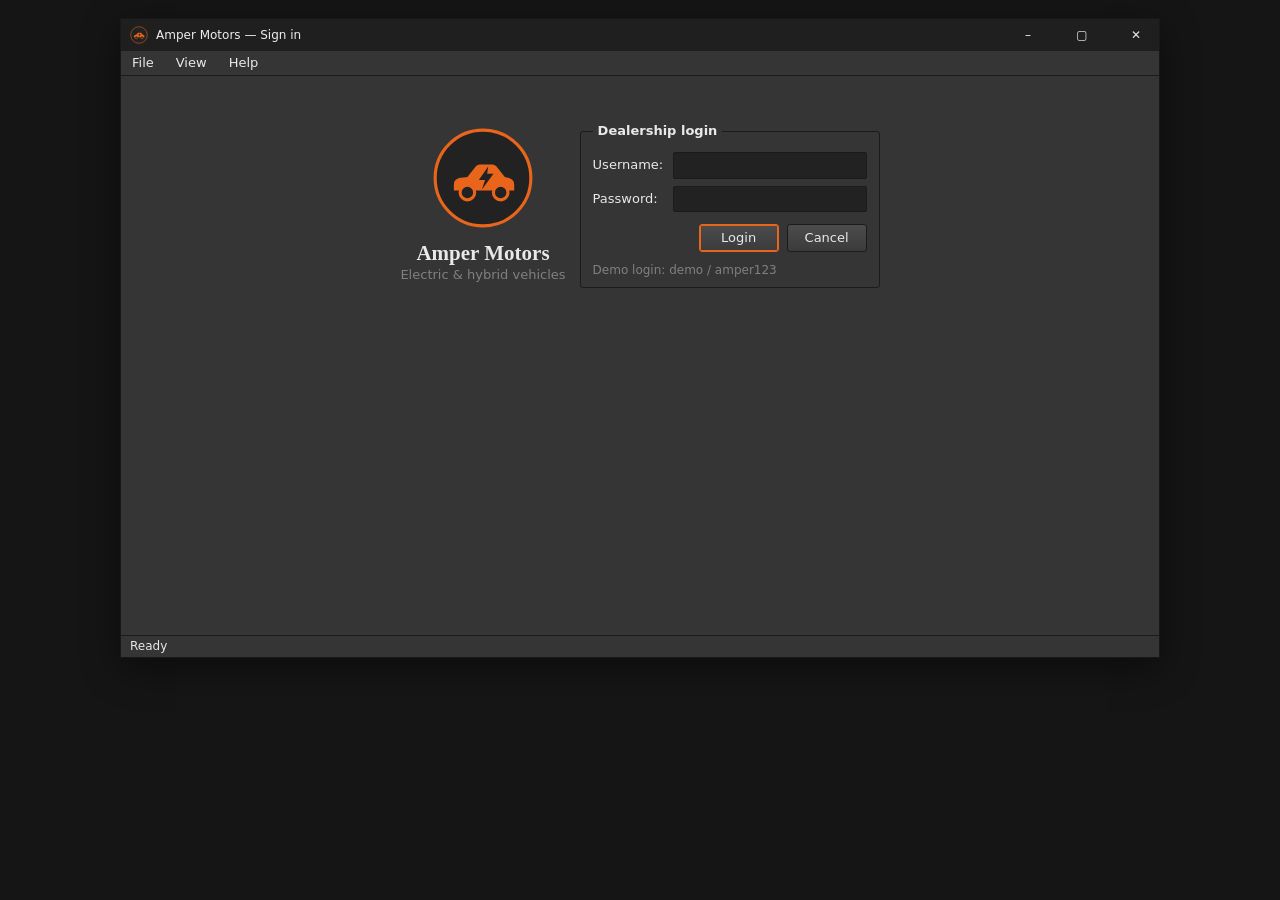
<file: amper_motors_dealership.html>
<!DOCTYPE html>
<html lang="en">
<head>
<meta charset="UTF-8">
<meta name="viewport" content="width=device-width, initial-scale=1, viewport-fit=cover">
<title>Amper Motors — MainWindow</title>
<style>
/* Qt "Fusion"-style widget set for the browser. Palette: body.light / body.dark; highlight colour per scenario. */
:root{--win:#efefef;--base:#fff;--alt:#f5f5f5;--b1:#fdfdfd;--b2:#e1e1e1;--bd:#b4b4b4;--bdd:#8c8c8c;--tx:#1e1e1e;--dis:#8a8a8a;--grid:#dcdcdc;--h1:#f8f8f8;--h2:#dcdcdc;--desk:#6f7d84;--title:#fff;--titletx:#111;--hl:#2f6b4a;--hlt:#fff;color-scheme:light;font:13px/1.4 "Segoe UI","Noto Sans",Ubuntu,system-ui,sans-serif}
.dark{--win:#353535;--base:#222;--alt:#2a2a2a;--b1:#4c4c4c;--b2:#3b3b3b;--bd:#1b1b1b;--bdd:#0e0e0e;--tx:#e9e9e9;--dis:#808080;--grid:#363636;--h1:#474747;--h2:#363636;--desk:#151515;--title:#1f1f1f;--titletx:#eee;color-scheme:dark}
body.s1{--hl:#2f6b4a}body.s1.dark{--hl:#4ea67a}body.s2{--hl:#e8651b}body.s2.light{--hl:#c24f0e}
*{box-sizing:border-box}[hidden]{display:none!important}
body{margin:0;background:var(--desk);color:var(--tx)}
.logo{display:inline-block}.logo svg{width:100%;height:100%;display:block}.logo.ic{width:18px;height:18px}.logo.sm{width:44px;height:44px}.logo.lg{width:104px;height:104px}

/* window chrome: title bar, QMenuBar, QStatusBar */
.win{max-width:1040px;margin:18px auto;background:var(--win);border:1px solid rgba(0,0,0,.55);box-shadow:0 10px 36px rgba(0,0,0,.45);display:flex;flex-direction:column;min-height:640px}
.title{display:flex;align-items:center;gap:8px;background:var(--title);color:var(--titletx);padding-left:9px;height:32px;font-size:12px;user-select:none}
.title #wt{flex:1}.title b{width:46px;height:32px;display:grid;place-items:center;font-weight:400;cursor:default}.title b:hover{background:rgba(128,128,128,.25)}.title b.x:hover{background:#c42b1c;color:#fff}
.menubar{display:flex;border-bottom:1px solid var(--bd);background:var(--win);position:relative;z-index:5}
.mi{position:relative;padding:3px 11px;cursor:default}.mi:hover,.mi.open{background:var(--hl);color:var(--hlt)}
.menu{display:none;position:absolute;left:0;top:100%;min-width:210px;background:var(--base);color:var(--tx);border:1px solid var(--bdd);box-shadow:3px 3px 8px rgba(0,0,0,.3);padding:3px 0}
.mi.open .menu{display:block}.act{padding:4px 22px}.act:hover{background:var(--hl);color:var(--hlt)}.sep{height:1px;background:var(--bd);margin:3px 0}
.status{display:flex;justify-content:space-between;gap:10px;border-top:1px solid var(--bd);padding:2px 9px;font-size:12px;background:var(--win)}#stw{color:var(--dis)}
.central{flex:1;padding:12px 14px}.page{display:none}.page.on{display:block}

/* layouts */
.row{display:flex;gap:14px;flex-wrap:wrap;align-items:flex-start}.col{flex:1 1 300px;min-width:0}
.form{display:grid;grid-template-columns:max-content 1fr;gap:7px 10px;align-items:center}
.btnrow{display:flex;gap:8px;justify-content:flex-end;margin-top:12px;flex-wrap:wrap}
h1.t{font:600 21px Georgia,serif;margin:0}.mut{color:var(--dis)}.hint{font-size:12px}
.login{max-width:370px;margin:28px auto;text-align:center}.login .logo{margin-bottom:6px}
.pghead{display:flex;justify-content:space-between;align-items:center;margin-bottom:8px}
.lbl{display:block;margin:8px 0 3px}.big{font:600 34px/1 Georgia,serif}.hl{height:1px;background:var(--bd);border:0;margin:10px 0}

/* QPushButton, QLineEdit, QTextEdit, QComboBox */
.qpush{min-width:80px;padding:4px 14px;border:1px solid var(--bd);border-radius:3px;background:linear-gradient(var(--b1),var(--b2));color:var(--tx);font:inherit;cursor:default}
.qpush:hover{border-color:var(--hl)}.qpush:active{background:var(--b2)}.qpush.def{border-color:var(--hl);box-shadow:0 0 0 1px var(--hl) inset}.qpush:focus-visible{outline:1px dotted var(--hl);outline-offset:2px}
.qline,.qtext,.qcombo{border:1px solid var(--bd);border-radius:2px;background:var(--base);color:var(--tx);font:inherit;padding:3px 5px;width:100%;min-width:0}
.qline:focus,.qtext:focus,.qcombo:focus{outline:none;border-color:var(--hl);box-shadow:0 0 0 1px var(--hl)}
.qtext{resize:vertical;min-height:62px}
.qcombo{appearance:none;padding-right:24px;background:var(--base) url("data:image/svg+xml,%3Csvg xmlns='http://www.w3.org/2000/svg' width='10' height='6'%3E%3Cpath d='M1 1l4 4 4-4' fill='none' stroke='%23888' stroke-width='1.7'/%3E%3C/svg%3E") no-repeat right 8px center}
[aria-invalid=true]{border-color:#d13438!important}

/* QSpinBox / QDoubleSpinBox / QDateTimeEdit */
.spin{display:flex;position:relative;width:100%}.spin .qline{padding-right:21px}
.spin .ar{position:absolute;right:1px;top:1px;bottom:1px;width:17px;display:flex;flex-direction:column}
.spin .ar i{flex:1;background:linear-gradient(var(--b1),var(--b2));border-left:1px solid var(--bd);display:grid;place-items:center;cursor:default;font-style:normal;font-size:7px;line-height:1;color:var(--tx)}
.spin .ar i:first-child{border-bottom:1px solid var(--bd)}.spin .ar i:hover{background:var(--hl);color:var(--hlt)}

/* QGroupBox, QCheckBox, QRadioButton */
.qgroup{border:1px solid var(--bd);border-radius:3px;margin:0;padding:6px 12px 8px;min-width:0}.qgroup legend{padding:0 5px;font-weight:600}
.qcheck,.qradio{display:flex;align-items:center;gap:7px;margin:4px 0;cursor:default}
.qcheck input,.qradio input{appearance:none;width:14px;height:14px;margin:0;border:1px solid var(--bdd);background:linear-gradient(var(--b1),var(--b2));flex:none;display:grid;place-items:center}
.qcheck input{border-radius:2px}.qradio input{border-radius:50%}
.qcheck input:checked::after{content:"";width:8px;height:4px;border:solid var(--hl);border-width:0 0 2px 2px;transform:rotate(-45deg) translate(1px,-1px)}
.qradio input:checked::after{content:"";width:6px;height:6px;border-radius:50%;background:var(--hl)}
.qcheck input:focus-visible,.qradio input:focus-visible{outline:1px dotted var(--hl);outline-offset:2px}

/* QSlider, QDial, QProgressBar, QLCDNumber */
.slider{position:relative;touch-action:none;user-select:none;outline:none}.slider.h{height:22px;width:100%}.slider.v{width:22px;height:150px}
.slider .gv,.slider .fl{position:absolute;border-radius:2px}.slider .gv{border:1px solid var(--bdd);background:var(--base)}.slider .fl{background:var(--hl)}
.slider.h .gv{left:0;right:0;top:9px;height:6px}.slider.h .fl{left:0;top:10px;height:4px}
.slider.v .gv{top:0;bottom:0;left:8px;width:6px}.slider.v .fl{left:9px;bottom:0;width:4px}
.slider .hd{position:absolute;width:16px;height:16px;border:1px solid var(--bdd);border-radius:3px;background:linear-gradient(var(--b1),var(--b2))}
.slider.h .hd{top:3px}.slider.v .hd{left:3px}.slider:focus .hd{border-color:var(--hl)}
.dial{width:112px;height:112px;touch-action:none;outline:none}.dial:focus circle:first-child{stroke:var(--hl)}
.prog{height:18px;border:1px solid var(--bdd);border-radius:3px;background:var(--base);position:relative;overflow:hidden}
.prog i{position:absolute;inset:0 auto 0 0;width:0;background:var(--hl);transition:width .5s}.prog span{position:relative;display:block;text-align:center;line-height:16px;font-size:12px;text-shadow:0 0 3px var(--base)}
.lcd{display:inline-block;padding:5px 9px;border:1px solid var(--bd);background:var(--base);color:var(--tx)}.lcd svg{display:block}

/* QCalendarWidget */
.cal{border:1px solid var(--bd);background:var(--base);font-size:12px}
.cal .nav{display:flex;align-items:center;gap:3px;padding:3px;background:linear-gradient(var(--h1),var(--h2));border-bottom:1px solid var(--bd)}.cal .nav b{flex:1;text-align:center}
.cal .nav button{border:1px solid var(--bd);background:linear-gradient(var(--b1),var(--b2));color:var(--tx);width:24px;border-radius:2px;cursor:default;font:inherit}.cal .nav button:hover{border-color:var(--hl)}
.cal table{width:100%;border-collapse:collapse;text-align:center;table-layout:fixed}.cal th{background:var(--h2);font-weight:400;padding:2px;border-bottom:1px solid var(--bd)}
.cal td{padding:4px 0;cursor:default}.cal td.wk{background:var(--h2);width:26px}.cal td.we{color:#d04040}.cal td.dim{color:var(--dis)}.cal td.dis{color:var(--dis);opacity:.45}
.cal td.today{font-weight:700;text-decoration:underline}.cal td:not(.wk):not(.dis):hover{background:var(--alt)}.cal td.sel,.cal td.sel:hover{background:var(--hl);color:var(--hlt)}

/* item widgets: QListWidget, QTableWidget, QTreeWidget */
.qlist{list-style:none;margin:6px 0 0;padding:0;border:1px solid var(--bd);background:var(--base);height:112px;overflow:auto}.qlist li{padding:2px 7px}
.qview{border:1px solid var(--bd);background:var(--base);overflow:auto;max-height:200px}
.qtable{width:100%;border-collapse:collapse}.qtable th{background:linear-gradient(var(--h1),var(--h2));border:1px solid var(--bd);padding:3px 7px;text-align:left;font-weight:600;font-size:12px;position:sticky;top:0}
.qtable td{border:1px solid var(--grid);padding:3px 7px}.qtable tr:nth-child(even) td{background:var(--alt)}
.qlist li.sel,.qtable tr.sel td,.tr.sel{background:var(--hl)!important;color:var(--hlt)}
.th,.tr{display:grid;gap:0;padding:3px 7px}.th{background:linear-gradient(var(--h1),var(--h2));border-bottom:1px solid var(--bd);font-weight:600;font-size:12px}
.tr{cursor:default;border-bottom:1px solid var(--grid)}.tr.top{font-weight:600}.tr u{text-decoration:none;display:inline-block;width:16px;cursor:pointer}

/* containers: QTabWidget, QScrollArea, QGraphicsView, QTextBrowser */
.tabbar{display:flex;gap:2px;padding-left:4px;margin-bottom:-1px;position:relative;z-index:1}
.tabbar button{border:1px solid var(--bd);border-bottom:0;border-radius:3px 3px 0 0;background:linear-gradient(var(--b1),var(--b2));color:var(--tx);padding:3px 14px;font:inherit;cursor:default}
.tabbar button.on{background:var(--win);padding-bottom:6px;margin-top:-2px;font-weight:600}.tabpage{display:none;border:1px solid var(--bd);padding:10px}.tabpage.on{display:block}
.qscroll{border:1px solid var(--bd);overflow:auto;max-height:470px;padding:10px;scrollbar-color:var(--bdd) var(--alt)}
.qscroll::-webkit-scrollbar{width:14px;height:14px}.qscroll::-webkit-scrollbar-track{background:var(--alt)}.qscroll::-webkit-scrollbar-thumb{background:linear-gradient(var(--b1),var(--b2));border:1px solid var(--bd)}
.qgv{border:1px solid var(--bdd);background:var(--base);box-shadow:inset 1px 1px 2px rgba(0,0,0,.18)}.qgv svg{display:block;width:100%;height:auto}
.qbrowser{border:1px solid var(--bd);background:var(--base);padding:6px 9px;overflow:auto;min-height:92px}.qbrowser h3{margin:0 0 4px;font-size:14px}.qbrowser p{margin:3px 0}.qbrowser time{color:var(--hl);font-weight:600;margin-right:8px}
.qframe{border:1px solid var(--bd);padding:4px 10px}

/* QMessageBox */
.ovl{position:fixed;inset:0;background:rgba(0,0,0,.35);display:none;align-items:center;justify-content:center;z-index:30;padding:10px}.ovl.on{display:flex}
.mbox{background:var(--win);border:1px solid var(--bdd);box-shadow:0 8px 30px rgba(0,0,0,.5);min-width:300px;max-width:min(440px,94vw)}
.mbox .mt{background:var(--title);color:var(--titletx);padding:6px 10px;font-size:12px}.mbox .mb{display:flex;gap:14px;padding:16px}.mbox .btnrow{padding:0 14px 12px;margin:0}
.ico{width:32px;height:32px;border-radius:50%;display:grid;place-items:center;color:#fff;font:700 18px Georgia,serif;flex:none}
.ico.info,.ico.ask{background:#2d7bd4}.ico.warn{background:#d99a00}.ico.crit{background:#d13438}

@media(max-width:760px){.win{margin:0;border:0;min-height:100vh}.form{grid-template-columns:1fr}.central{padding:10px}}
body{padding-top:env(safe-area-inset-top,0px);padding-bottom:env(safe-area-inset-bottom,0px)}
</style>
</head>
<body class="s2 dark">
<div class="win">
  <div class="title"><span class="logo ic"></span><span id="wt">Amper Motors — Sign in</span><b title="Minimise">–</b><b title="Maximise">▢</b><b class="x" data-act="exit" title="Close">✕</b></div>
  <div class="menubar">
    <div class="mi">File<div class="menu"><div class="act" data-act="signout">Sign out</div><div class="sep"></div><div class="act" data-act="exit">Exit</div></div></div>
    <div class="mi">View<div class="menu"><div class="act" data-act="palette">Switch palette (dark / light)</div></div></div>
    <div class="mi">Help<div class="menu"><div class="act" data-act="about">About</div></div></div>
  </div>

  <div class="central" data-qt="QStackedWidget">

    <!-- 0: Login (QGridLayout: logo left, group box right) -->
    <section class="page on" id="p0">
      <div class="row" style="max-width:640px;margin:34px auto;align-items:center;justify-content:center">
        <div style="text-align:center"><span class="logo lg" data-qt="QLabel (pixmap)"></span><h1 class="t" style="margin-top:6px" data-qt="QLabel">Amper Motors</h1><div class="mut" data-qt="QLabel">Electric &amp; hybrid vehicles</div></div>
        <fieldset class="qgroup" style="width:300px" data-qt="QGroupBox"><legend>Dealership login</legend>
          <div class="form" style="margin:6px 0 12px">
            <label for="user">Username:</label><input class="qline" id="user" autocomplete="off" data-qt="QLineEdit">
            <label for="pass">Password:</label><input class="qline" id="pass" type="password" data-qt="QLineEdit (echoMode: Password)">
          </div>
          <div class="btnrow" style="margin:0"><button class="qpush def" id="loginBtn" data-qt="QPushButton">Login</button><button class="qpush" id="cancelBtn" data-qt="QPushButton">Cancel</button></div>
          <p class="mut hint" style="margin:10px 0 0">Demo login: demo / amper123</p>
        </fieldset>
      </div>
    </section>

    <!-- 1: Vehicle inventory (QTabWidget + QTextBrowser) -->
    <section class="page" id="p1">
      <div class="pghead"><h1 class="t" data-qt="QLabel">Vehicle inventory</h1><span class="logo sm"></span></div>
      <div class="row">
        <div class="col" id="vTabs" data-qt="QTabWidget">
          <div class="tabbar"><button>Details</button><button>Battery &amp; range</button><button>Features &amp; notes</button></div>
          <div class="tabpage form" style="align-content:start">
            <label for="vMake">Make:</label><input class="qline" id="vMake" placeholder="e.g. BYD" data-qt="QLineEdit">
            <label for="vModel">Model:</label><input class="qline" id="vModel" placeholder="e.g. Atto 3" data-qt="QLineEdit">
            <label for="vYear">Year:</label><input class="qline" id="vYear" value="2024" data-spin data-min="2015" data-max="2027" data-qt="QSpinBox">
            <label for="vColour">Colour:</label><input class="qline" id="vColour" data-qt="QLineEdit">
            <label for="vFuel">Fuel type:</label><select class="qcombo" id="vFuel" data-qt="QComboBox"><option>Electric</option><option>Plug-in hybrid</option><option>Hybrid</option></select>
            <label for="vPlug">Charge port:</label><select class="qcombo" id="vPlug" data-qt="QComboBox"><option>CCS2</option><option>Type 2</option><option>CHAdeMO</option><option>None</option></select>
            <label for="vPrice">Price:</label><input class="qline" id="vPrice" value="0" data-spin data-min="0" data-max="5000000" data-step="5000" data-pre="R " data-qt="QSpinBox">
          </div>
          <div class="tabpage">
            <div class="form"><label for="vCond">Condition:</label><select class="qcombo" id="vCond" data-qt="QComboBox"><option>New</option><option>Demo</option><option>Used</option></select></div>
            <div class="row" style="margin-top:12px;flex-wrap:nowrap;align-items:flex-start">
              <div style="flex:1"><div data-qt="QLabel">Range per charge: <b id="rangeOut">400 km</b></div><div id="rangeS" style="margin-top:8px" data-qt="QSlider (horizontal)"></div></div>
              <div style="text-align:center"><div data-qt="QLabel">Battery health: <b id="sohOut">100%</b></div><div id="sohS" style="margin:8px auto 0" data-qt="QSlider (vertical)"></div></div>
            </div>
          </div>
          <div class="tabpage">
            <div class="qframe" id="feats" data-qt="QFrame">
              <label class="qcheck"><input type="checkbox" value="Fast DC charging" data-qt="QCheckBox">Fast DC charging</label>
              <label class="qcheck"><input type="checkbox" value="Vehicle-to-load (V2L)" data-qt="QCheckBox">Vehicle-to-load (V2L), runs appliances during load-shedding</label>
              <label class="qcheck"><input type="checkbox" value="Heat pump" data-qt="QCheckBox">Heat pump</label>
              <label class="qcheck"><input type="checkbox" value="Towbar" data-qt="QCheckBox">Towbar</label></div>
            <label class="lbl" for="vNotes" data-qt="QLabel">Notes:</label><textarea class="qtext" id="vNotes" data-qt="QPlainTextEdit"></textarea>
          </div>
        </div>
        <div class="col"><div class="lbl" style="margin-top:0" data-qt="QLabel">Spec sheet (updates as you type)</div><div class="qbrowser" id="spec" style="min-height:190px" data-qt="QTextBrowser"></div></div>
      </div>
      <div class="btnrow"><button class="qpush" id="saveV" data-qt="QPushButton">Save vehicle</button><button class="qpush" id="clearV" data-qt="QPushButton">Clear form</button><button class="qpush def" data-go="2" data-qt="QPushButton">Next →</button></div>
    </section>

    <!-- 2: Test drives (QCalendarWidget, QTimeEdit, QDateEdit, QTreeWidget) -->
    <section class="page" id="p2">
      <div class="pghead"><h1 class="t" data-qt="QLabel">Test-drive bookings</h1><span class="logo sm"></span></div>
      <div class="row">
        <div class="col form" style="align-content:start">
          <label for="dName">Customer:</label><input class="qline" id="dName" placeholder="Full name" data-qt="QLineEdit">
          <label for="dContact">Contact:</label><input class="qline" id="dContact" placeholder="Phone or email" data-qt="QLineEdit">
          <label for="dVehicle">Vehicle:</label><select class="qcombo" id="dVehicle" data-qt="QComboBox"></select>
          <label for="dTime">Time slot:</label><input class="qline" id="dTime" data-qt="QTimeEdit">
          <label for="dLic">Licence expires:</label><input class="qline" id="dLic" data-qt="QDateEdit">
          <label for="dPay">Payment plan:</label><select class="qcombo" id="dPay" data-qt="QComboBox"><option>Cash</option><option selected>Finance</option><option>Lease</option></select>
          <span></span><div id="extras"><label class="qcheck"><input type="checkbox" value="Trade-in" data-qt="QCheckBox">Trade-in</label><label class="qcheck"><input type="checkbox" value="Home charger quote" data-qt="QCheckBox">Home charger quote</label></div>
        </div>
        <div class="col"><div class="lbl" style="margin-top:0" data-qt="QLabel">Drive date:</div><div id="dCal" data-qt="QCalendarWidget"></div></div>
      </div>
      <div class="lbl" data-qt="QLabel">Booked drives:</div>
      <div class="qview" id="tree" data-qt="QTreeWidget"></div>
      <div class="btnrow"><button class="qpush" data-go="1" data-qt="QPushButton">← Back</button><button class="qpush" id="cancelD" data-qt="QPushButton">Cancel selected</button><button class="qpush" id="bookD" data-qt="QPushButton">Book test drive</button><button class="qpush def" data-go="3" data-qt="QPushButton">Next →</button></div>
    </section>

    <!-- 3: Dashboard (QScrollArea, QGraphicsView x2, QTextBrowser, QTabWidget) -->
    <section class="page" id="p3">
      <div class="pghead"><h1 class="t" data-qt="QLabel">Dashboard &amp; reports</h1><span class="logo sm"></span></div>
      <div class="qscroll" data-qt="QScrollArea">
        <div class="row" style="align-items:stretch">
          <div class="col" style="flex-basis:210px"><div class="mut" data-qt="QLabel">Workshop clock</div><div class="qgv" id="gvClock" data-qt="QGraphicsView">
            <svg viewBox="0 0 120 120"><circle cx="60" cy="60" r="56" fill="none" stroke="var(--bd)" stroke-width="3"/><g id="faceTicks"></g>
              <line id="hH" x1="60" y1="60" x2="60" y2="34" stroke="var(--tx)" stroke-width="4" stroke-linecap="round"/><line id="hM" x1="60" y1="60" x2="60" y2="20" stroke="var(--tx)" stroke-width="3" stroke-linecap="round"/>
              <line id="hS" x1="60" y1="66" x2="60" y2="16" stroke="var(--hl)" stroke-width="1.6"/><circle cx="60" cy="60" r="3.5" fill="var(--hl)"/></svg></div>
            <div class="big" style="font-size:22px;margin-top:6px" id="clockTime" data-qt="QLabel">00:00:00</div><div class="mut" id="clockDate" data-qt="QLabel"></div></div>
          <div class="col" style="flex-basis:210px"><div class="mut" data-qt="QLabel">Vehicles in stock</div><div class="big" style="font-size:54px;margin:8px 0" id="stockNum" data-qt="QLabel">0</div><div class="mut" id="bookedTxt" data-qt="QLabel"></div></div>
          <div class="col" style="flex-basis:300px"><div class="mut" data-qt="QLabel">Stock by fuel type</div><div class="qgv" id="gvChart" data-qt="QGraphicsView"></div></div>
        </div>
        <hr class="hl" data-qt="Line (horizontal)">
        <div class="mut" data-qt="QLabel">Recent activity</div><div class="qbrowser" id="log" style="max-height:130px" data-qt="QTextBrowser"></div>
        <fieldset class="qgroup" style="margin-top:12px" data-qt="QGroupBox"><legend>Finance estimate</legend>
          <div class="row" style="align-items:end">
            <div class="col" style="flex-basis:190px"><label class="lbl" style="margin-top:0" for="fVehicle">Vehicle:</label><select class="qcombo" id="fVehicle" data-qt="QComboBox"></select></div>
            <div class="col" style="flex-basis:110px"><label class="lbl" style="margin-top:0" for="fDep">Deposit:</label><input class="qline" id="fDep" value="10" data-spin data-min="0" data-max="90" data-step="5" data-suf=" %" data-qt="QSpinBox"></div>
            <div class="col" style="flex-basis:110px"><label class="lbl" style="margin-top:0" for="fRate">Interest rate:</label><input class="qline" id="fRate" value="11" data-spin data-min="0" data-max="25" data-suf=" %" data-qt="QSpinBox"></div>
            <div class="col" style="flex-basis:120px"><label class="lbl" style="margin-top:0" for="fTerm">Term:</label><select class="qcombo" id="fTerm" data-qt="QComboBox"><option value="36">36 months</option><option value="48">48 months</option><option value="60" selected>60 months</option><option value="72">72 months</option></select></div>
            <div class="col" style="flex-basis:170px"><div class="mut" data-qt="QLabel">Estimated repayment</div><div class="big" style="font-size:22px" id="fOut" data-qt="QLabel">—</div></div>
          </div><div class="mut" id="fNote" style="margin-top:4px"></div>
        </fieldset>
        <div id="tTabs" style="margin-top:14px" data-qt="QTabWidget">
          <div class="tabbar"><button>Vehicles</button><button>Test drives</button></div>
          <div class="tabpage"><input class="qline" id="flt" placeholder="Filter…" style="margin-bottom:6px" data-qt="QLineEdit"><div class="qview" id="tblV" data-qt="QTableView"></div><div class="btnrow"><button class="qpush" id="remV" data-qt="QPushButton">Remove selected</button></div></div>
          <div class="tabpage"><div class="qview" id="tblD" data-qt="QTableView"></div></div>
        </div>
      </div>
      <div class="btnrow"><button class="qpush" data-go="2" data-qt="QPushButton">← Back</button><button class="qpush" id="sample" data-qt="QPushButton">Load sample data</button><button class="qpush" id="export" data-qt="QPushButton">Export report</button><button class="qpush def" id="exitBtn" data-qt="QPushButton">Exit</button></div>
    </section>
  </div>

  <div class="status"><span id="st">Ready</span><span id="stw"></span></div>
</div>
<script>
/* Qt Designer widget set (QDial, QLCDNumber, QCalendarWidget, QDateTimeEdit, QSlider, QTreeWidget ...)
   redrawn in plain HTML/CSS/JS. No libraries. Hover any widget to see its Qt class in the status bar. */
const $ = (s, r = document) => r.querySelector(s), $$ = (s, r = document) => [...r.querySelectorAll(s)];
const esc = s => String(s ?? "").replace(/[&<>"]/g, c => ({ "&": "&amp;", "<": "&lt;", ">": "&gt;", '"': "&quot;" }[c]));
const p2 = n => String(n).padStart(2, "0");
const isoLocal = d => `${d.getFullYear()}-${p2(d.getMonth() + 1)}-${p2(d.getDate())}`;
const fmtD = d => d.toLocaleDateString("en-ZA", { day: "2-digit", month: "long", year: "numeric" });
const money = n => "R" + Math.round(n).toLocaleString("en-ZA");
const uid = () => Date.now().toString(36) + Math.random().toString(36).slice(2, 6);
const fire = (el, t = "input") => el.dispatchEvent(new Event(t, { bubbles: true }));
const Qt = { logged: false };

/* QStatusBar: messages on the left, the Qt class under the mouse on the right */
let stT;
Qt.status = (m, ms = 5000) => { const s = $("#st"); s.textContent = m; clearTimeout(stT); stT = setTimeout(() => s.textContent = "Ready", ms); };
document.addEventListener("mouseover", e => { const w = e.target.closest && e.target.closest("[data-qt]"), s = $("#stw"); if (w && s) s.textContent = w.dataset.qt + (w.id ? "  ·  " + w.id : ""); });

/* QMessageBox */
Qt.msg = (kind, title, text, cb, buttons) => {
  let o = $("#ovl"); if (!o) { o = document.createElement("div"); o.id = "ovl"; o.className = "ovl"; document.body.appendChild(o); }
  o.innerHTML = `<div class="mbox" role="dialog" aria-modal="true"><div class="mt">${esc(title)}</div><div class="mb"><div class="ico ${kind}">${{ info: "i", warn: "!", crit: "×", ask: "?" }[kind]}</div><div>${esc(text)}</div></div>` +
    `<div class="btnrow">${buttons.map((b, i) => `<button class="qpush${i ? "" : " def"}" data-i="${i}">${b}</button>`).join("")}</div></div>`;
  o.classList.add("on"); $("button", o).focus();
  $$("button", o).forEach(b => b.onclick = () => { o.classList.remove("on"); if (cb) cb(+b.dataset.i); });
};
Qt.info = (t, m, cb) => Qt.msg("info", t, m, cb, ["OK"]);
Qt.warn = (t, m, cb) => Qt.msg("warn", t, m, cb, ["OK"]);
Qt.ask = (t, m, yes) => Qt.msg("ask", t, m, i => { if (i === 0) yes(); }, ["Yes", "No"]);

/* QMenuBar */
Qt.menus = h => {
  $$(".mi").forEach(m => m.addEventListener("click", e => { if (e.target.closest(".act")) return; const was = m.classList.contains("open"); $$(".mi").forEach(x => x.classList.remove("open")); if (!was) m.classList.add("open"); }));
  $$(".act").forEach(a => a.addEventListener("click", () => { $$(".mi").forEach(x => x.classList.remove("open")); if (h[a.dataset.act]) h[a.dataset.act](); }));
  $$(".title [data-act]").forEach(b => b.addEventListener("click", () => h[b.dataset.act] && h[b.dataset.act]()));
  document.addEventListener("click", e => { if (!e.target.closest(".mi")) $$(".mi").forEach(x => x.classList.remove("open")); });
};
Qt.palette = () => document.body.classList.toggle("dark") + document.body.classList.toggle("light");

/* QStackedWidget */
Qt.stack = onGo => {
  const pages = $$(".central > .page");
  const go = n => { if (n > 0 && !Qt.logged) return; pages.forEach((p, i) => p.classList.toggle("on", i === n)); if (onGo) onGo(n); window.scrollTo(0, 0); };
  $$("[data-go]").forEach(b => b.addEventListener("click", () => go(+b.dataset.go)));
  return go;
};

/* QSpinBox / QDoubleSpinBox:  <input class="qline" data-spin data-min data-max data-step data-dec data-pre data-suf> */
Qt.spin = el => {
  const D = el.dataset, n = (v, d) => v === undefined ? d : +v, min = n(D.min, 0), max = n(D.max, 100), step = n(D.step, 1), dec = n(D.dec, 0), pre = D.pre || "", suf = D.suf || "";
  const w = document.createElement("div"); w.className = "spin"; el.replaceWith(w); w.append(el);
  const ar = document.createElement("div"); ar.className = "ar"; ar.innerHTML = "<i>▲</i><i>▼</i>"; w.append(ar);
  const parse = () => { const v = parseFloat(String(el.value).replace(/[^0-9.\-]/g, "")); return isNaN(v) ? min : v; };
  const set = v => { v = Math.min(max, Math.max(min, v)); el.value = pre + v.toFixed(dec) + suf; };
  const bump = d => { set(parse() + d * step); fire(el); };
  set(parse());
  ar.children[0].onclick = () => bump(1); ar.children[1].onclick = () => bump(-1);
  el.addEventListener("keydown", e => { if (e.key === "ArrowUp") { e.preventDefault(); bump(1); } if (e.key === "ArrowDown") { e.preventDefault(); bump(-1); } });
  el.addEventListener("blur", () => { set(parse()); fire(el, "change"); });
  el.addEventListener("wheel", e => { if (document.activeElement === el) { e.preventDefault(); bump(e.deltaY < 0 ? 1 : -1); } }, { passive: false });
  el._get = parse; el._set = set;
};
Qt.val = el => el._get(); Qt.setVal = (el, v) => el._set(v);

/* QDateTimeEdit / QDateEdit / QTimeEdit: sections are highlighted and stepped with the arrows, like Qt */
Qt.dte = (el, { fmt, init, min, clamp, step = 1 }) => {
  const w = document.createElement("div"); w.className = "spin"; el.replaceWith(w); w.append(el);
  const ar = document.createElement("div"); ar.className = "ar"; ar.innerHTML = "<i>▲</i><i>▼</i>"; w.append(ar);
  el.readOnly = true;
  const lim = clamp || (x => min && x < min ? new Date(min) : x);
  let d = lim(new Date(init)), si = 0, secs = [];
  const render = () => {
    const V = { dd: p2(d.getDate()), MM: p2(d.getMonth() + 1), yyyy: String(d.getFullYear()), HH: p2(d.getHours()), mm: p2(d.getMinutes()) };
    secs = []; let out = "", last = 0;
    fmt.replace(/dd|MM|yyyy|HH|mm/g, (t, i) => { out += fmt.slice(last, i); secs.push({ t, s: out.length, l: V[t].length }); out += V[t]; last = i + t.length; });
    el.value = out + fmt.slice(last);
  };
  const hl = () => el.setSelectionRange(secs[si].s, secs[si].s + secs[si].l);
  const pick = () => { si = Math.max(0, secs.findIndex(s => el.selectionStart >= s.s && el.selectionStart <= s.s + s.l)); hl(); };
  const bump = dir => {
    const t = secs[si].t, x = new Date(d);
    if (t === "dd") x.setDate(x.getDate() + dir); if (t === "MM") x.setMonth(x.getMonth() + dir); if (t === "yyyy") x.setFullYear(x.getFullYear() + dir);
    if (t === "HH") x.setHours(x.getHours() + dir); if (t === "mm") x.setMinutes(x.getMinutes() + dir * step);
    d = lim(x); render(); hl(); fire(el);
  };
  ar.children[0].onclick = () => { bump(1); el.focus(); }; ar.children[1].onclick = () => { bump(-1); el.focus(); };
  el.addEventListener("mouseup", pick); el.addEventListener("focus", () => setTimeout(pick, 0));
  el.addEventListener("keydown", e => {
    if (e.key === "ArrowUp") { e.preventDefault(); bump(1); } else if (e.key === "ArrowDown") { e.preventDefault(); bump(-1); }
    else if (e.key === "ArrowRight" && si < secs.length - 1) { e.preventDefault(); si++; hl(); } else if (e.key === "ArrowLeft" && si > 0) { e.preventDefault(); si--; hl(); }
  });
  render(); el._get = () => new Date(d); el._set = x => { d = lim(new Date(x)); render(); };
};
Qt.dateOf = el => el._get();

/* QCalendarWidget: week numbers, weekends in red, minimum date */
Qt.calendar = (el, { min, onChange } = {}) => {
  const today = new Date(); today.setHours(0, 0, 0, 0);
  let sel = new Date(today), vy = sel.getFullYear(), vm = sel.getMonth();
  const MON = ["January", "February", "March", "April", "May", "June", "July", "August", "September", "October", "November", "December"];
  const wk = d => { const t = new Date(Date.UTC(d.getFullYear(), d.getMonth(), d.getDate())), n = t.getUTCDay() || 7; t.setUTCDate(t.getUTCDate() + 4 - n); return Math.ceil(((t - Date.UTC(t.getUTCFullYear(), 0, 1)) / 864e5 + 1) / 7); };
  function draw() {
    const start = new Date(vy, vm, 1 - ((new Date(vy, vm, 1).getDay() + 6) % 7));
    let h = `<div class="cal"><div class="nav"><button type="button" data-n="-12">«</button><button type="button" data-n="-1">‹</button><b>${MON[vm]} ${vy}</b><button type="button" data-n="1">›</button><button type="button" data-n="12">»</button></div><table><tr><th></th>${["Mo", "Tu", "We", "Th", "Fr", "Sa", "Su"].map(x => `<th>${x}</th>`).join("")}</tr>`;
    for (let r = 0; r < 6; r++) {
      const rs = new Date(start.getFullYear(), start.getMonth(), start.getDate() + r * 7);
      h += `<tr><td class="wk">${wk(new Date(rs.getFullYear(), rs.getMonth(), rs.getDate() + 3))}</td>`;
      for (let c = 0; c < 7; c++) {
        const d = new Date(rs.getFullYear(), rs.getMonth(), rs.getDate() + c);
        const cls = [d.getMonth() !== vm && "dim", c > 4 && "we", min && d < min && "dis", d.getTime() === sel.getTime() && "sel", d.getTime() === today.getTime() && "today"].filter(Boolean).join(" ");
        h += `<td class="${cls}" data-t="${d.getTime()}">${d.getDate()}</td>`;
      }
      h += "</tr>";
    }
    el.innerHTML = h + "</table></div>";
    $$(".nav button", el).forEach(b => b.onclick = () => { const d = new Date(vy, vm + +b.dataset.n, 1); vy = d.getFullYear(); vm = d.getMonth(); draw(); });
    $$("td[data-t]", el).forEach(td => td.onclick = () => { if (td.classList.contains("dis")) return; sel = new Date(+td.dataset.t); vy = sel.getFullYear(); vm = sel.getMonth(); draw(); if (onChange) onChange(new Date(sel)); });
  }
  draw();
  return { get: () => new Date(sel), set: d => { sel = new Date(d); vy = sel.getFullYear(); vm = sel.getMonth(); draw(); } };
};

/* QSlider (horizontal or vertical) */
Qt.slider = (el, { min, max, step = 1, value, v = false, onChange }) => {
  el.classList.add("slider", v ? "v" : "h"); el.tabIndex = 0; el.setAttribute("role", "slider");
  el.innerHTML = '<div class="gv"></div><div class="fl"></div><div class="hd"></div>';
  let val = value, drag = false; const hd = $(".hd", el), fl = $(".fl", el);
  const draw = () => { const f = (val - min) / (max - min); if (v) { hd.style.bottom = `calc((100% - 16px) * ${f})`; fl.style.height = f * 100 + "%"; } else { hd.style.left = `calc((100% - 16px) * ${f})`; fl.style.width = f * 100 + "%"; } el.setAttribute("aria-valuenow", val); };
  const set = x => { x = Math.min(max, Math.max(min, Math.round(x / step) * step)); const c = x !== val; val = x; draw(); if (c) { if (onChange) onChange(val); fire(el); } };
  const from = e => { const r = el.getBoundingClientRect(), f = v ? 1 - (e.clientY - r.top - 8) / (r.height - 16) : (e.clientX - r.left - 8) / (r.width - 16); set(min + Math.min(1, Math.max(0, f)) * (max - min)); };
  el.addEventListener("pointerdown", e => { drag = true; el.setPointerCapture(e.pointerId); el.focus(); from(e); });
  el.addEventListener("pointermove", e => { if (drag) from(e); }); el.addEventListener("pointerup", () => drag = false);
  el.addEventListener("keydown", e => {
    const k = { ArrowRight: 1, ArrowUp: 1, ArrowLeft: -1, ArrowDown: -1, PageUp: 10, PageDown: -10 }[e.key];
    if (k) { e.preventDefault(); set(val + k * step); } if (e.key === "Home") set(min); if (e.key === "End") set(max);
  });
  draw(); return { get: () => val, set };
};

/* QDial */
Qt.dial = (el, { min, max, value, onChange }) => {
  el.classList.add("dial"); el.tabIndex = 0; el.setAttribute("role", "slider");
  let val = value, drag = false, n = "";
  for (let i = 0; i <= max - min; i++) { const a = (-135 + i * 270 / (max - min)) * Math.PI / 180; n += `<line x1="${50 + 40 * Math.sin(a)}" y1="${50 - 40 * Math.cos(a)}" x2="${50 + 46 * Math.sin(a)}" y2="${50 - 46 * Math.cos(a)}" stroke="var(--bdd)" stroke-width="1.5"/>`; }
  el.innerHTML = `<svg viewBox="0 0 100 100"><circle cx="50" cy="50" r="34" fill="var(--b1)" stroke="var(--bdd)" stroke-width="2"/>${n}<circle r="5" fill="var(--hl)"/><text x="50" y="56" text-anchor="middle" font-size="16" font-weight="600" fill="var(--tx)"></text></svg>`;
  const h = $("circle[r='5']", el), t = $("text", el);
  const draw = () => { const a = (-135 + (val - min) * 270 / (max - min)) * Math.PI / 180; h.setAttribute("cx", 50 + 24 * Math.sin(a)); h.setAttribute("cy", 50 - 24 * Math.cos(a)); t.textContent = val; el.setAttribute("aria-valuenow", val); };
  const set = x => { x = Math.min(max, Math.max(min, Math.round(x))); const c = x !== val; val = x; draw(); if (c) { if (onChange) onChange(val); fire(el); } };
  const from = e => { const r = el.getBoundingClientRect(), a = Math.atan2(e.clientX - (r.left + r.width / 2), -(e.clientY - (r.top + r.height / 2))) * 180 / Math.PI; set(min + (Math.min(135, Math.max(-135, a)) + 135) / 270 * (max - min)); };
  el.addEventListener("pointerdown", e => { drag = true; el.setPointerCapture(e.pointerId); el.focus(); from(e); });
  el.addEventListener("pointermove", e => { if (drag) from(e); }); el.addEventListener("pointerup", () => drag = false);
  el.addEventListener("keydown", e => { const k = { ArrowRight: 1, ArrowUp: 1, ArrowLeft: -1, ArrowDown: -1 }[e.key]; if (k) { e.preventDefault(); set(val + k); } });
  draw(); return { get: () => val, set };
};

/* QProgressBar */
Qt.progress = (el, v, text) => { el.classList.add("prog"); el.innerHTML = `<i style="width:${v}%"></i><span>${esc(text ?? v + "%")}</span>`; };

/* QLCDNumber: seven-segment digits */
const SEG = { 0: "abcdef", 1: "bc", 2: "abged", 3: "abgcd", 4: "fgbc", 5: "afgcd", 6: "afgedc", 7: "abc", 8: "abcdefg", 9: "abcdfg", "-": "g" };
const SL = { a: [4, 3, 16, 3], g: [4, 18, 16, 18], d: [4, 33, 16, 33], f: [2, 5, 2, 16], b: [18, 5, 18, 16], e: [2, 20, 2, 31], c: [18, 20, 18, 31] };
Qt.lcd = (el, str) => {
  let x = 0, s = "";
  for (const ch of String(str)) {
    if (ch === ":") { s += `<circle cx="${x + 4}" cy="12" r="2.2"/><circle cx="${x + 4}" cy="25" r="2.2"/>`; x += 9; }
    else { for (const k of SEG[ch] || "") s += `<line x1="${x + SL[k][0]}" y1="${SL[k][1]}" x2="${x + SL[k][2]}" y2="${SL[k][3]}"/>`; x += 24; }
  }
  el.classList.add("lcd"); el.innerHTML = `<svg viewBox="0 0 ${x} 36" height="38" width="${Math.round(x * 38 / 36)}" stroke="currentColor" fill="currentColor" stroke-width="3" stroke-linecap="round">${s}</svg>`;
};

/* item widgets: QTableWidget, QListWidget, QTreeWidget */
Qt.table = (el, cols, rows) => {
  el.innerHTML = rows.length ? `<table class="qtable"><thead><tr>${cols.map(c => `<th>${esc(c[0])}</th>`).join("")}</tr></thead><tbody>${rows.map((r, i) => `<tr data-i="${i}">${cols.map(c => `<td>${esc(typeof c[1] === "function" ? c[1](r) : r[c[1]])}</td>`).join("")}</tr>`).join("")}</tbody></table>` : '<div class="mut" style="padding:8px">No items.</div>';
};
Qt.pick = (el, sel) => el.addEventListener("click", e => { const r = e.target.closest(sel); if (!r || !el.contains(r)) return; $$(".sel", el).forEach(x => x.classList.remove("sel")); r.classList.add("sel"); });
Qt.picked = el => { const r = $(".sel", el); return r ? +r.dataset.i : -1; };
Qt.tree = (el, cols, groups, empty) => {
  const T = `grid-template-columns:${cols.map(c => c[1]).join(" ")}`;
  el.innerHTML = `<div class="th" style="${T}">${cols.map(c => `<span>${esc(c[0])}</span>`).join("")}</div>` + (groups.length ? groups.map((g, gi) =>
    `<div class="tr top" style="${T}" data-g="${gi}"><span><u>▾</u>${esc(g.c[0])}</span>${g.c.slice(1).map(x => `<span>${esc(x)}</span>`).join("")}</div>` +
    g.kids.map(k => `<div class="tr kid" style="${T}" data-g="${gi}" data-id="${k.id}">${k.c.map((x, i) => `<span${i ? "" : ' style="padding-left:20px"'}>${esc(x)}</span>`).join("")}</div>`).join("")).join("") : `<div class="mut" style="padding:8px">${esc(empty || "Nothing here yet.")}</div>`);
  $$(".tr.top u", el).forEach(u => u.onclick = e => { e.stopPropagation(); const open = u.textContent === "▾"; u.textContent = open ? "▸" : "▾"; $$(`.kid[data-g="${u.closest(".tr").dataset.g}"]`, el).forEach(k => k.hidden = open); });
  $$(".tr", el).forEach(r => r.onclick = () => { $$(".tr.sel", el).forEach(x => x.classList.remove("sel")); r.classList.add("sel"); });
};
Qt.treePicked = el => { const r = $(".tr.kid.sel", el); return r ? r.dataset.id : null; };

/* QTabWidget */
Qt.tabs = (el, cb) => {
  const bs = $$(".tabbar button", el), ps = $$(".tabpage", el);
  const sel = i => { bs.forEach((b, j) => b.classList.toggle("on", i === j)); ps.forEach((p, j) => p.classList.toggle("on", i === j)); if (cb) cb(i); };
  bs.forEach((b, i) => b.onclick = () => sel(i)); sel(0); return sel;
};

/* save a text file (works as a local file and as a shared link) */
Qt.save = async (name, text) => {
  let dl = null; try { dl = window.claude ? await window.claude.use("downloads") : null; } catch (e) {}
  if (dl) { try { await dl.save({ filename: name, data: text }); } catch (e) {} return; }
  const a = document.createElement("a"); a.href = URL.createObjectURL(new Blob([text], { type: "text/plain" })); a.download = name; a.click(); URL.revokeObjectURL(a.href);
};
</script>
<script>
// Demo login. Change before real use. (This check runs in the browser, so it is not real security.)
const USERNAME = "demo", PASSWORD = "amper123";
const KEY = "amper_qt_v1", TITLES = ["Sign in", "Vehicle inventory", "Test-drive bookings", "Dashboard & reports"];
let db = { vehicles: [], drives: [], log: [] };
try { const s = localStorage.getItem(KEY); if (s) db = { ...db, ...JSON.parse(s) }; } catch (e) {}
const save = () => { try { localStorage.setItem(KEY, JSON.stringify(db)); } catch (e) {} };
const label = v => `${v.year} ${v.make} ${v.model}`;

/* logo (car + bolt), shown as a QLabel pixmap */
const LOGO = `<svg viewBox="0 0 100 100"><circle cx="50" cy="50" r="46" fill="var(--base)" stroke="var(--hl)" stroke-width="3"/><path d="M22 62v-6c0-3 2-5 5-6l8-1 8-10c1-1 2-2 4-2h12c2 0 3 1 4 2l8 10 4 1c3 1 5 3 5 6v6z" fill="var(--hl)"/><circle cx="35" cy="64" r="7" fill="var(--base)" stroke="var(--hl)" stroke-width="3"/><circle cx="67" cy="64" r="7" fill="var(--base)" stroke="var(--hl)" stroke-width="3"/><polygon points="55,39 46,52 52,52 49,61 60,46 54,46" fill="var(--base)"/></svg>`;
$$(".logo").forEach(e => e.innerHTML = LOGO);

/* activity log (QTextBrowser) */
function logEvent(m) { db.log.unshift({ t: new Date().toISOString(), msg: m }); db.log = db.log.slice(0, 30); save(); }
const drawLog = () => $("#log").innerHTML = db.log.slice(0, 8).map(l => `<p><time>${new Date(l.t).toTimeString().slice(0, 5)}</time>${esc(l.msg)}</p>`).join("") || '<p class="mut">No activity yet.</p>';

/* window: pages, menus */
const go = Qt.stack(n => { $("#wt").textContent = "Amper Motors — " + TITLES[n]; if (n === 2) { fillVehicles(); drawTree(); } if (n === 3) refresh(); });
const signOut = () => { Qt.logged = false; go(0); Qt.status("Signed out."); };
Qt.menus({ signout: signOut, exit: signOut, palette: Qt.palette,
  about: () => Qt.info("About Amper Motors", "A four-page dealership demo built only from Qt Designer widgets: QTabWidget, QSlider, QTextBrowser, QTimeEdit, QDateEdit, QCalendarWidget, QTreeWidget, QGraphicsView and QScrollArea. Hover any widget to see its class in the status bar.") });

/* page 0: login */
$("#loginBtn").onclick = () => {
  if ($("#user").value.trim().toLowerCase() === USERNAME && $("#pass").value === PASSWORD) {
    Qt.logged = true; $("#user").value = $("#pass").value = "";
    Qt.info("Login Successful", "Welcome to Amper Motors.", () => go(1));
  } else { $("#pass").value = ""; Qt.warn("Login Failed", "Incorrect username or password. Please try again."); }
};
$("#cancelBtn").onclick = () => { $("#user").value = $("#pass").value = ""; };
$("#pass").addEventListener("keydown", e => { if (e.key === "Enter") $("#loginBtn").click(); });
$$("[data-spin]").forEach(Qt.spin);

/* page 1: inventory with a live spec sheet */
Qt.tabs($("#vTabs"));
const rangeS = Qt.slider($("#rangeS"), { min: 0, max: 800, step: 10, value: 400 });
const sohS = Qt.slider($("#sohS"), { min: 60, max: 100, value: 100, v: true });
function syncV() {
  $("#rangeOut").textContent = rangeS.get() + " km"; $("#sohOut").textContent = sohS.get() + "%";
  const f = $$("#feats input:checked").map(c => c.value), colour = $("#vColour").value.trim(), plug = $("#vPlug").value, notes = $("#vNotes").value.trim();
  const name = [Qt.val($("#vYear")), $("#vMake").value.trim(), $("#vModel").value.trim()].filter(Boolean).join(" ") || "New vehicle";
  $("#spec").innerHTML = `<h3>${esc(name)}</h3><p>${esc($("#vFuel").value)} · ${esc($("#vCond").value)}${colour ? " · " + esc(colour) : ""}</p>` +
    `<p><b>${rangeS.get()} km</b> range · battery health <b>${sohS.get()}%</b>${plug !== "None" ? " · " + esc(plug) + " port" : ""}</p><p><b>${money(Qt.val($("#vPrice")))}</b></p>` +
    `<p class="mut">${f.length ? esc(f.join(", ")) : "No features selected"}</p>${notes ? "<p>" + esc(notes) + "</p>" : ""}`;
}
["input", "change"].forEach(ev => $("#p1").addEventListener(ev, syncV));
function clearV() {
  ["#vMake", "#vModel", "#vColour", "#vNotes"].forEach(s => $(s).value = ""); Qt.setVal($("#vYear"), 2024); Qt.setVal($("#vPrice"), 0);
  $("#vFuel").selectedIndex = $("#vPlug").selectedIndex = $("#vCond").selectedIndex = 0; $$("#feats input").forEach(c => c.checked = false); rangeS.set(400); sohS.set(100); syncV();
}
$("#clearV").onclick = clearV;
$("#saveV").onclick = () => {
  const make = $("#vMake").value.trim(), model = $("#vModel").value.trim(), price = Qt.val($("#vPrice"));
  if (!make || !model || price <= 0) return Qt.warn("Missing Information", "Please enter a make, a model and a price above zero.");
  const v = { id: uid(), make, model, year: Qt.val($("#vYear")), colour: $("#vColour").value.trim(), fuel: $("#vFuel").value, plug: $("#vPlug").value, condition: $("#vCond").value,
    range: rangeS.get(), soh: sohS.get(), price, features: $$("#feats input:checked").map(c => c.value), notes: $("#vNotes").value.trim() };
  db.vehicles.push(v); logEvent("Vehicle added: " + label(v)); clearV(); Qt.info("Vehicle Saved", `${label(v)} has been added to stock.`);
};

/* page 2: test drives */
const today = new Date(); today.setHours(0, 0, 0, 0);
const cal = Qt.calendar($("#dCal"), { min: today, onChange: d => Qt.status("Test drive on " + fmtD(d), 4000) });
const inHours = x => { const m = x.getHours() * 60 + x.getMinutes(); if (m < 480) x.setHours(8, 0); if (m > 1020) x.setHours(17, 0); return x; };
Qt.dte($("#dTime"), { fmt: "HH:mm", init: new Date(2000, 0, 1, 10, 0), clamp: inHours, step: 15 });
const nextYear = new Date(today); nextYear.setFullYear(today.getFullYear() + 1);
Qt.dte($("#dLic"), { fmt: "dd/MM/yyyy", init: nextYear, min: today });
function fillVehicles() {
  ["#dVehicle", "#fVehicle"].forEach(s => {
    const el = $(s), keep = el.value;
    el.innerHTML = db.vehicles.length ? db.vehicles.map(v => `<option value="${v.id}">${esc(label(v))}</option>`).join("") : '<option value="">No vehicles yet</option>';
    if (db.vehicles.some(v => v.id === keep)) el.value = keep;
  });
  calc();
}
function drawTree() {
  const days = [...new Set(db.drives.map(d => d.date))].sort();
  Qt.tree($("#tree"), [["Date", "1.1fr"], ["Customer", "1.3fr"], ["Vehicle", "1.8fr"], ["Time", ".7fr"], ["Payment", ".8fr"]],
    days.map(day => ({ c: [day, "", "", "", ""], kids: db.drives.filter(d => d.date === day).sort((a, b) => a.time.localeCompare(b.time)).map(d => ({ id: d.id, c: ["", d.customer, d.vehicle, d.time, d.payment] })) })), "No test drives booked yet.");
}
$("#bookD").onclick = () => {
  const name = $("#dName").value.trim(), contact = $("#dContact").value.trim(), v = db.vehicles.find(x => x.id === $("#dVehicle").value);
  if (!name || !contact) return Qt.warn("Missing Information", "Please enter a customer name and a contact detail.");
  if (!v) return Qt.warn("No Vehicle", "Add a vehicle to stock first, then book the test drive.");
  const t = Qt.dateOf($("#dTime")), time = `${p2(t.getHours())}:${p2(t.getMinutes())}`, when = isoLocal(cal.get());
  if (isoLocal(Qt.dateOf($("#dLic"))) < when) return Qt.warn("Licence Expired", "That licence expires before the test drive date. A valid licence is needed to drive.");
  db.drives.push({ id: uid(), customer: name, contact, vehicleId: v.id, vehicle: label(v), date: when, time, payment: $("#dPay").value, extras: $$("#extras input:checked").map(c => c.value).join(", ") || "None" });
  logEvent(`Test drive booked: ${name}, ${label(v)}`); save(); $("#dName").value = $("#dContact").value = ""; $$("#extras input").forEach(c => c.checked = false); drawTree();
  Qt.info("Test Drive Booked", `${name} is booked for the ${label(v)} on ${fmtD(cal.get())} at ${time}.`);
};
$("#cancelD").onclick = () => {
  const id = Qt.treePicked($("#tree")); if (!id) return Qt.info("Nothing selected", "Select a booking (not a date) in the list first.");
  Qt.ask("Cancel booking", "Cancel the selected test drive?", () => { db.drives = db.drives.filter(d => d.id !== id); logEvent("Test drive cancelled"); save(); drawTree(); });
};

/* page 3: dashboard */
Qt.tabs($("#tTabs"));
let face = ""; for (let i = 0; i < 12; i++) face += `<line x1="60" y1="9" x2="60" y2="${i % 3 ? 14 : 18}" stroke="var(--dis)" stroke-width="${i % 3 ? 1.5 : 2.5}" transform="rotate(${i * 30} 60 60)"/>`;
$("#faceTicks").innerHTML = face;
function tick() {
  const d = new Date(), s = d.getSeconds(), m = d.getMinutes() + s / 60, h = d.getHours() % 12 + m / 60;
  $("#hH").setAttribute("transform", `rotate(${h * 30} 60 60)`); $("#hM").setAttribute("transform", `rotate(${m * 6} 60 60)`); $("#hS").setAttribute("transform", `rotate(${s * 6} 60 60)`);
  $("#clockTime").textContent = d.toTimeString().slice(0, 8); $("#clockDate").textContent = d.toLocaleDateString("en-ZA", { weekday: "long", day: "numeric", month: "long" });
}
tick(); setInterval(tick, 1000);
function drawChart() {
  const kinds = ["Electric", "Plug-in hybrid", "Hybrid"], counts = kinds.map(k => db.vehicles.filter(v => v.fuel === k).length), max = Math.max(1, ...counts);
  $("#gvChart").innerHTML = `<svg viewBox="0 0 300 150" role="img" aria-label="Stock by fuel type">` + kinds.map((k, i) => {
    const h = Math.round(counts[i] / max * 90), x = 30 + i * 90;
    return `<rect x="${x}" y="${110 - h}" width="60" height="${h}" fill="var(--hl)"/><text x="${x + 30}" y="${104 - h}" text-anchor="middle" font-size="13" font-weight="600" fill="var(--tx)">${counts[i]}</text><text x="${x + 30}" y="130" text-anchor="middle" font-size="10" fill="var(--dis)">${k}</text>`;
  }).join("") + `<line x1="15" y1="110" x2="285" y2="110" stroke="var(--bd)"/></svg>`;
}
function calc() {
  const v = db.vehicles.find(x => x.id === $("#fVehicle").value);
  if (!v) { $("#fOut").textContent = "—"; $("#fNote").textContent = "Add a vehicle to estimate repayments."; return; }
  const dep = Qt.val($("#fDep")), n = +$("#fTerm").value, rate = Qt.val($("#fRate")), r = rate / 1200, P = v.price * (1 - dep / 100);
  $("#fOut").textContent = money(r ? P * r / (1 - Math.pow(1 + r, -n)) : P / n) + " / month"; $("#fNote").textContent = `${money(P)} financed over ${n} months at ${rate}%.`;
}
["#fVehicle", "#fTerm", "#fDep", "#fRate"].forEach(s => $(s).addEventListener("input", calc));
$("#fTerm").addEventListener("change", calc); $("#fVehicle").addEventListener("change", calc);
const VCOLS = [["Vehicle", label], ["Fuel", "fuel"], ["Condition", "condition"], ["Range", v => v.range + " km"], ["Battery", v => v.soh + "%"], ["Price", v => money(v.price)]];
const DCOLS = [["Customer", "customer"], ["Vehicle", "vehicle"], ["Date", "date"], ["Time", "time"], ["Payment", "payment"]];
Qt.pick($("#tblV"), "tr[data-i]");
const shown = () => { const q = $("#flt").value.trim().toLowerCase(); return db.vehicles.map((v, i) => [v, i]).filter(([v]) => JSON.stringify(v).toLowerCase().includes(q)); };
function drawTables() {
  const rows = shown(); Qt.table($("#tblV"), VCOLS, rows.map(r => r[0]));
  $$("#tblV tr[data-i]").forEach((tr, k) => tr.dataset.i = rows[k][1]);
  Qt.table($("#tblD"), DCOLS, [...db.drives].sort((a, b) => (a.date + a.time).localeCompare(b.date + b.time)));
}
$("#flt").addEventListener("input", drawTables);
function refresh() {
  const n = db.vehicles.length, booked = new Set(db.drives.map(d => d.vehicleId)), b = db.vehicles.filter(v => booked.has(v.id)).length;
  $("#stockNum").textContent = n; $("#bookedTxt").textContent = n ? `${b} of ${n} have a test drive booked` : "No stock yet";
  drawChart(); drawLog(); fillVehicles(); drawTables();
}
$("#remV").onclick = () => {
  const i = Qt.picked($("#tblV")); if (i < 0) return Qt.info("Nothing selected", "Select a vehicle in the table first.");
  Qt.ask("Remove vehicle", `Remove ${label(db.vehicles[i])} from stock?`, () => { const v = db.vehicles[i]; db.vehicles.splice(i, 1); db.drives = db.drives.filter(d => d.vehicleId !== v.id); logEvent("Vehicle removed: " + label(v)); save(); refresh(); });
};
$("#sample").onclick = () => {
  if (!db.vehicles.some(v => v.model === "Atto 3")) {
    const a = { id: uid(), make: "BYD", model: "Atto 3", year: 2024, colour: "Surf blue", fuel: "Electric", plug: "CCS2", condition: "New", range: 420, soh: 100, price: 559900, features: ["Fast DC charging", "Vehicle-to-load (V2L)"], notes: "" };
    db.vehicles.push(a,
      { id: uid(), make: "Volvo", model: "XC40 Recharge", year: 2023, colour: "Fjord blue", fuel: "Electric", plug: "CCS2", condition: "Demo", range: 440, soh: 96, price: 789000, features: ["Heat pump"], notes: "" },
      { id: uid(), make: "Nissan", model: "Leaf", year: 2019, colour: "Pearl white", fuel: "Electric", plug: "CHAdeMO", condition: "Used", range: 240, soh: 82, price: 259900, features: [], notes: "" });
    db.drives.push({ id: uid(), customer: "Kagiso Mahlangu", contact: "071 926 4408", vehicleId: a.id, vehicle: label(a), date: isoLocal(today), time: "10:30", payment: "Finance", extras: "Home charger quote" });
    logEvent("Sample data loaded");
  }
  save(); refresh(); Qt.status("Sample data loaded.");
};
$("#export").onclick = () => {
  Qt.save("amper_motors_report.txt", ["AMPER MOTORS — REPORT", "=".repeat(36), "", `Vehicles in stock: ${db.vehicles.length}`,
    ...db.vehicles.map(v => `  - ${label(v)}, ${v.fuel}, ${v.condition}, battery ${v.soh}%, ${money(v.price)}`), "", `Test drives booked: ${db.drives.length}`,
    ...db.drives.map(d => `  - ${d.customer}: ${d.vehicle} on ${d.date} at ${d.time} (${d.payment})`)].join("\n"));
  Qt.status("Report exported.");
};
$("#exitBtn").onclick = signOut;
syncV(); drawLog(); calc();
</script>
</body>
</html>
</file>
